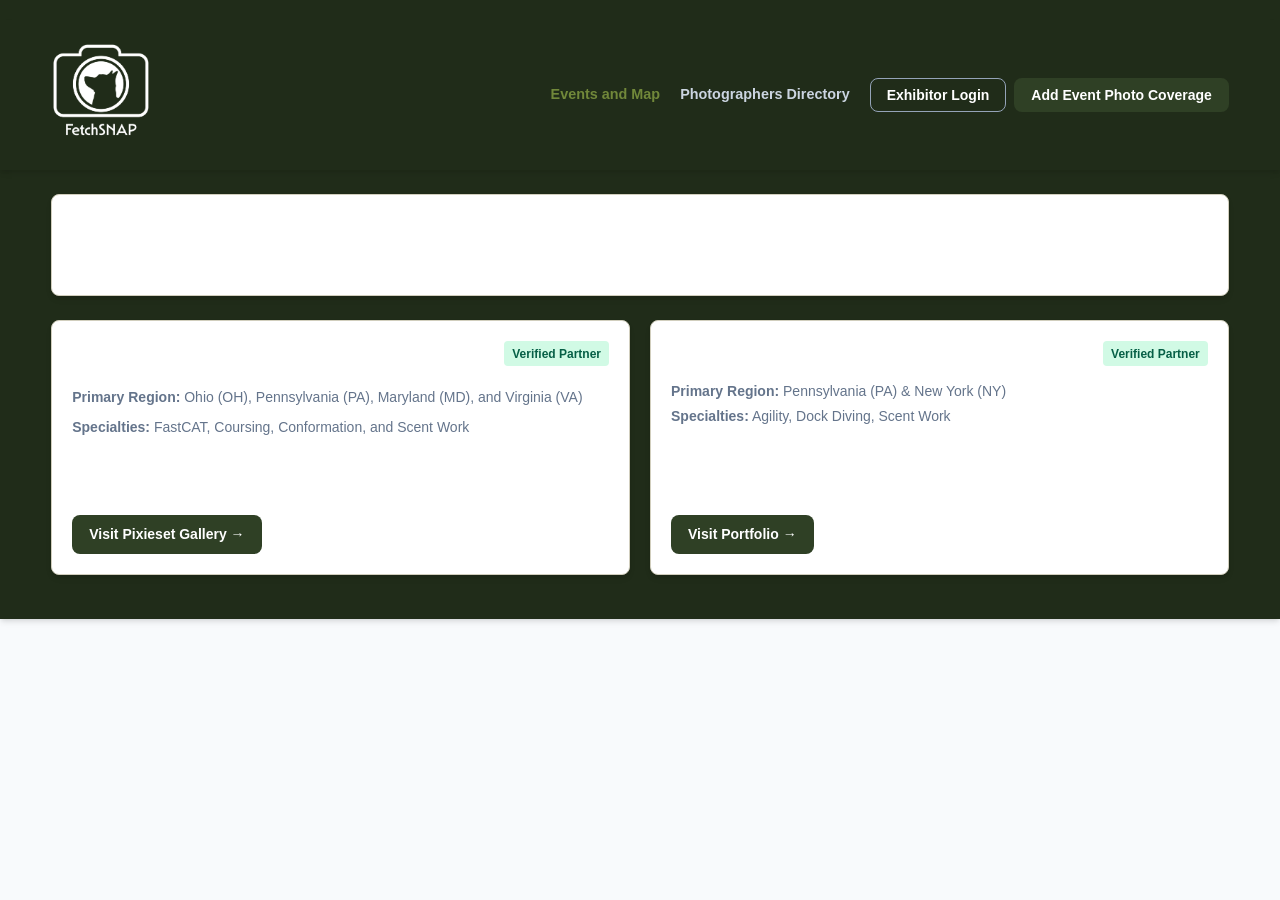
<file: photographers.html>
<!DOCTYPE html>
<html lang="en">
<head>
  <meta charset="UTF-8">
  <meta name="viewport" content="width=device-width, initial-scale=1.0">
  <title>FetchSNAP - Find your dog sport event galleries today</title>
  <link rel="stylesheet" href="styles.css">
</head>
<body>

  <header class="app-header">
    <header class="app-header">
      <div class="container header-container">
        <div class="brand">
        <h1><a href="/ufl-capstone/index.html"><img src="/images/FetchSnap_Logo-wht.png" width="100px"></a></h1>
      </div>

      <nav class="main-nav" aria-label="Main Navigation">
        <a href="index.html" class="nav-link active" aria-current="page">Events and Map</a>
        <a href="photographers.html" class="nav-link">Photographers Directory</a>
        
        <div class="auth-controls">
          <button id="auth-btn" class="btn btn-outline" aria-label="Log in to account">Exhibitor Login</button>
          <button id="view-saved-btn" class="btn btn-secondary hidden" aria-label="View saved events">
            Saved (<span id="saved-count">0</span>)
          </button>
          <button id="open-submit-btn" class="btn btn-primary">Add Event Photo Coverage</button>
        </div>
      </nav>
    </div>
  </header>

  <main class="container">
    <section class="card">
      <h2>Verified Dog Sports Photographers</h2>
      <p>Browse verified photographers offering photo coverage across all dog sport genres.</p>
    </section>

    <section class="photographer-grid">
      
      <article class="photographer-card card">
        <div class="photographer-header">
          <h3>Megan Johnson Photography LLC</h3>
          <span class="badge badge-live">Verified Partner</span>
        </div>
        <p class="photographer-location"><strong>Primary Region:</strong> Ohio (OH), Pennsylvania (PA), Maryland (MD), and Virginia (VA)</p>
        <p class="photographer-sports"><strong>Specialties:</strong> FastCAT, Coursing, Conformation, and Scent Work</p>
        <p class="photographer-bio">Specializing in various genres with a love for portraiture.</p>
        <div class="photographer-actions">
          <a href="https://meganjohnsonphotographyllc.pixieset.com" target="_blank" rel="noopener noreferrer" class="btn btn-primary" aria-label="Visit Megan Johnson Photography Pixieset Gallery">
            Visit Pixieset Gallery &rarr;
          </a>
        </div>
      </article>

      <article class="photographer-card card">
        <div class="photographer-header">
          <h3>Charlotte With Dogs</h3>
          <span class="badge badge-live">Verified Partner</span>
        </div>
        <p class="photographer-location"><strong>Primary Region:</strong> Pennsylvania (PA) & New York (NY)</p>
        <p class="photographer-sports"><strong>Specialties:</strong> Agility, Dock Diving, Scent Work</p>
        <p class="photographer-bio">Former attorney with a love for her three dogs and capturing the fun of others at events..</p>
        <div class="photographer-actions">
          <a href="https://charlottewithdogs.pixieset.com" target="_blank" rel="noopener noreferrer" class="btn btn-primary" aria-label="Visit Apex Canine Sports Media Portfolio Platform">
            Visit Portfolio &rarr;
          </a>
        </div>
      </article>

    </section>
  </main>

</body>
</html>
</file>
<file: styles.css>
:root {
  --primary-color: #2f4025;
  --primary-hover: #71883a;
  --secondary-color: #202c19;
  --accent-color: #d3a29b;
  --bg-color: #f8fafc;
  --card-bg: #ffffff;
  --text-main: #334155;
  --text-muted: #64748b;
  --border-color: #d1cebd;
  --radius: 8px;
  --shadow: 0 4px 6px -1px rgba(0, 0, 0, 0.1), 0 2px 4px -1px rgba(0, 0, 0, 0.06);
}

* {
  box-sizing: border-box;
  margin: 0;
  padding: 0;
}

body {
  font-family: -apple-system, BlinkMacSystemFont, "Segoe UI", Roboto, Helvetica, Arial, sans-serif;
  background-color: var(--bg-color);
  color: var(--text-main);
  line-height: 1.5;
  padding-bottom: 3rem;
}

.container {
  width: 92%;
  max-width: 1200px;
  margin: 0 auto;
}

.hidden { display: none !important; }
.sr-only { position: absolute; width: 1px; height: 1px; padding: 0; overflow: hidden; clip: rect(0,0,0,0); border: 0; }

.app-header {
  background-color: var(--secondary-color);
  color: #ffffff;
  padding: 1.25rem 0;
  margin-bottom: 1.5rem;
  box-shadow: var(--shadow);
}

.header-container {
  display: flex;
  flex-direction: column;
  gap: 1rem;
}

.brand h1 { color: #ffffff; font-size: 1.6rem; font-weight: 700; }
.brand span { color: #71883a; }
.brand .tagline { color: #f8fafc; font-size: 0.85rem; }

.main-nav {
  display: flex;
  flex-direction: column;
  gap: 0.75rem;
}

.nav-link {
  color: #cbd5e1;
  text-decoration: none;
  font-weight: 600;
  font-size: 0.90rem;
}

.nav-link.active, .nav-link:hover { color: #71883a; }

.auth-controls {
  display: flex;
  flex-wrap: wrap;
  gap: 0.5rem;
}

.card {
  background-color: var(--card-bg);
  border-radius: var(--radius);
  border: 1px solid var(--border-color);
  padding: 1.25rem;
  box-shadow: var(--shadow);
  margin-bottom: 1.5rem;
}

.search-controls {
  display: flex;
  flex-direction: column;
  gap: 1rem;
}

.form-group {
  display: flex;
  flex-direction: column;
  gap: 0.25rem;
}

.form-group label {
  font-size: 0.85rem;
  font-weight: 600;
  color: var(--text-main);
}

input[type="text"],
input[type="email"],
input[type="number"],
input[type="date"],
input[type="url"],
select,
textarea {
  width: 100%;
  padding: 0.6rem 0.75rem;
  border: 1px solid var(--border-color);
  border-radius: calc(var(--radius) - 2px);
  font-size: 0.95rem;
  background-color: #ffffff;
}

.search-meta {
  display: flex;
  flex-direction: column;
  gap: 0.5rem;
  margin-top: 1rem;
  padding-top: 0.75rem;
  border-top: 1px solid var(--border-color);
}

.meta-buttons { display: flex; gap: 0.5rem; }

.map-container {
  height: 320px;
  width: 100%;
  border-radius: var(--radius);
  border: 1px solid var(--border-color);
  z-index: 1;
}

.events-grid, .photographer-grid {
  display: grid;
  grid-template-columns: 1fr;
  gap: 1.25rem;
}

.event-card, .photographer-card {
  background-color: var(--card-bg);
  border: 1px solid var(--border-color);
  border-radius: var(--radius);
  padding: 1.25rem;
  box-shadow: var(--shadow);
  display: flex;
  flex-direction: column;
  justify-content: space-between;
}

.card-header, .photographer-header {
  display: flex;
  justify-content: space-between;
  align-items: flex-start;
  margin-bottom: 0.75rem;
  gap: 0.5rem;
}

.card-title { font-size: 1.1rem; margin-bottom: 0.5rem; }
.card-meta, .photographer-location, .photographer-sports { font-size: 0.875rem; color: var(--text-muted); margin-bottom: 0.25rem; }
.photographer-bio { font-size: 0.9rem; margin: 0.75rem 0; }

.card-actions, .photographer-actions {
  display: flex;
  flex-wrap: wrap;
  gap: 0.5rem;
  margin-top: 1rem;
}

.badge {
  display: inline-block;
  padding: 0.2rem 0.5rem;
  font-size: 0.75rem;
  font-weight: 700;
  border-radius: 4px;
}

.badge-live { background-color: #d1fae5; color: #065f46; }
.badge-preorder { background-color: #e0f2fe; color: #075985; }
.badge-proofing { background-color: #fef3c7; color: #92400e; }

.sport-tag {
  font-size: 0.75rem;
  font-weight: 600;
  color: var(--primary-color);
  background-color: #eff6ff;
  padding: 0.2rem 0.5rem;
  border-radius: 4px;
}

.btn {
  display: inline-flex;
  align-items: center;
  justify-content: center;
  padding: 0.5rem 1rem;
  font-size: 0.875rem;
  font-weight: 600;
  border-radius: var(--radius);
  border: 1px solid transparent;
  cursor: pointer;
  text-decoration: none;
  transition: background-color 0.15s ease;
}

.btn-primary { background-color: var(--primary-color); color: #ffffff; }
.btn-primary:hover { background-color: var(--primary-hover); }
.btn-secondary { background-color: #e2e8f0; color: var(--text-main); }
.btn-outline { border-color: #94a3b8; color: #ffffff; background: transparent; }
.btn-outline:hover { background-color: rgba(255,255,255,0.1); }
.btn-sm { padding: 0.35rem 0.65rem; font-size: 0.8rem; }
.btn-block { width: 100%; }

.modal-overlay {
  position: fixed;
  top: 0; left: 0; right: 0; bottom: 0;
  background-color: rgba(15, 23, 42, 0.65);
  display: flex;
  align-items: center;
  justify-content: center;
  z-index: 1000;
  padding: 1rem;
}

.modal-content {
  position: relative;
  width: 100%;
  max-width: 520px;
  max-height: 90vh;
  overflow-y: auto;
  margin-bottom: 0;
}

.modal-lg { max-width: 680px; }
.modal-close-btn { position: absolute; top: 1rem; right: 1rem; background: none; border: none; font-size: 1.5rem; cursor: pointer; color: var(--text-muted); }

.status-msg { margin-top: 0.75rem; font-size: 0.875rem; font-weight: 600; }
.status-msg.success { color: #059669; }

@media (min-width: 640px) {
  .header-container { flex-direction: row; justify-content: space-between; align-items: center; }
  .main-nav { flex-direction: row; align-items: center; gap: 1.25rem; }
  .search-controls { display: grid; grid-template-columns: repeat(2, 1fr); }
  .search-input-group { grid-column: span 2; }
  .search-meta { flex-direction: row; justify-content: space-between; align-items: center; }
  .events-grid, .photographer-grid { grid-template-columns: repeat(2, 1fr); }
  .form-grid { display: grid; grid-template-columns: repeat(2, 1fr); gap: 1rem; }
}

@media (min-width: 1024px) {
  .search-controls { grid-template-columns: 2fr 1fr 1fr 1fr; }
  .search-input-group { grid-column: span 1; }
  .events-grid { grid-template-columns: repeat(3, 1fr); }
  .map-container { height: 400px; }
}
</file>
